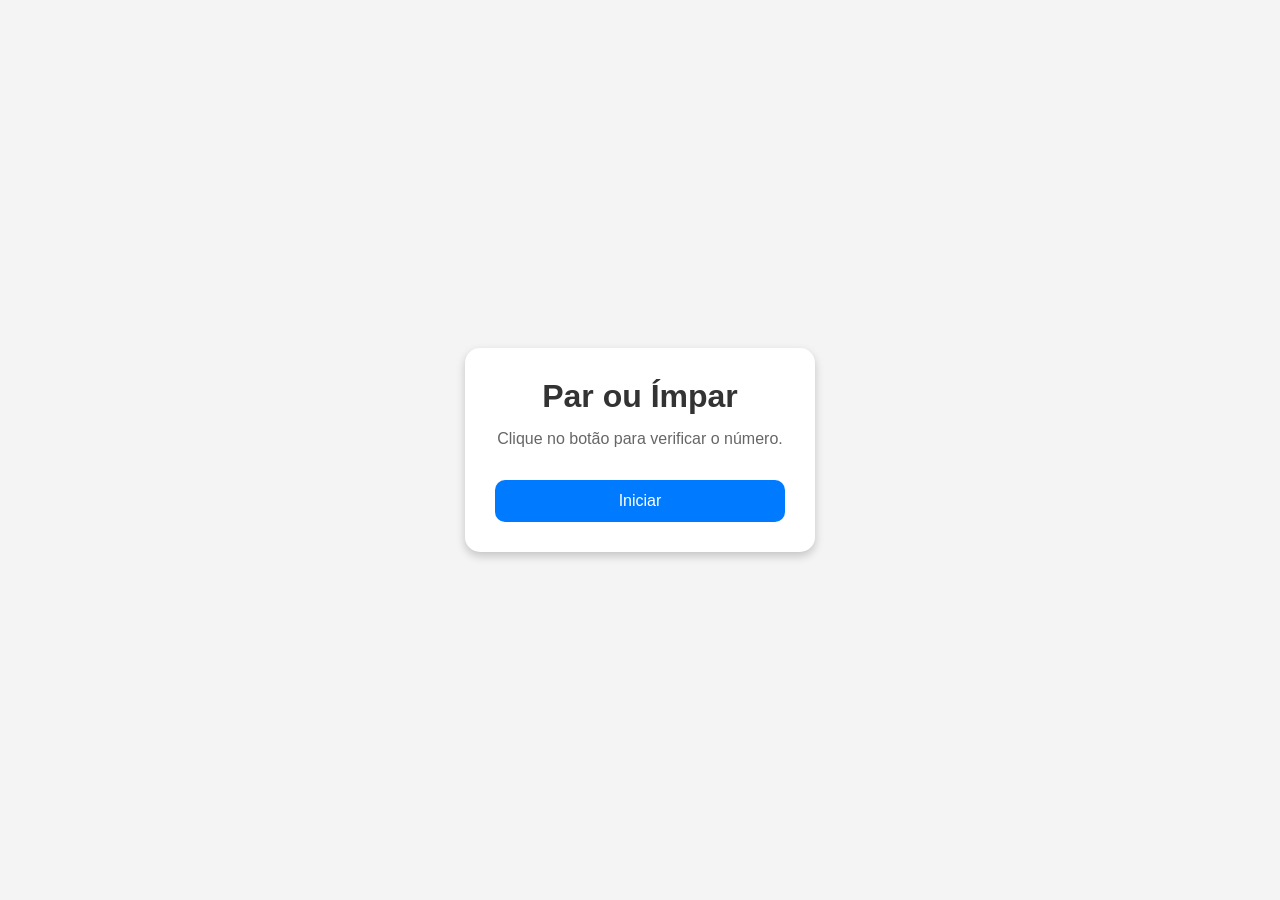
<file: atividade01/index.html>
<!DOCTYPE html>
<html lang="pt-BR">
<head>
  <meta charset="UTF-8">
  <meta name="viewport" content="width=device-width, initial-scale=1.0">
  <title>Par ou Ímpar</title>
  <link rel="stylesheet" href="style.css">
</head>
<body>
  <div class="container">
    <h1>Par ou Ímpar</h1>
    <p>Clique no botão para verificar o número.</p>
    <button onclick="verificarParOuImpar()">Iniciar</button>
  </div>

  <script src="script.js"></script>
</body>
</html>
</file>
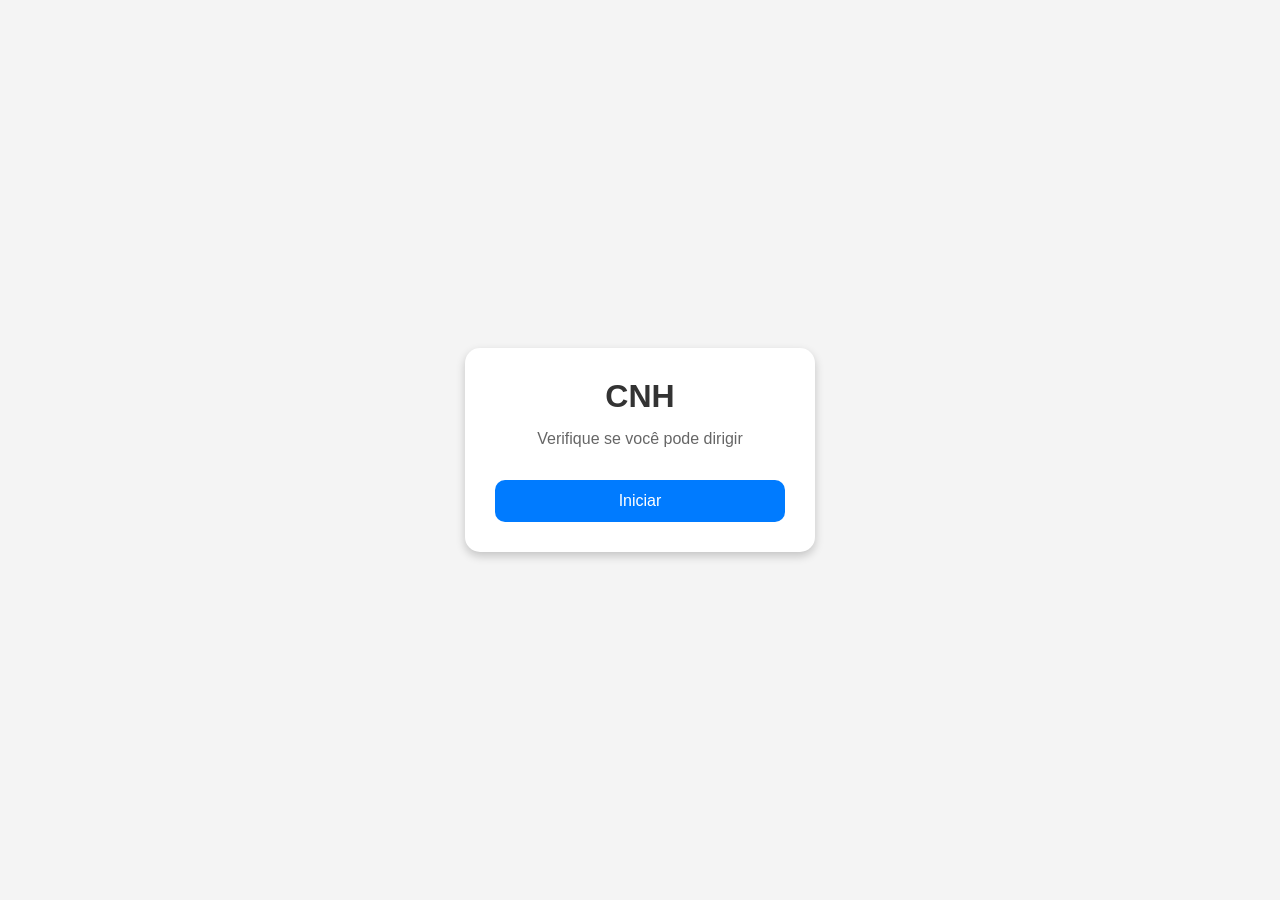
<file: atividade02/index.html>
<!DOCTYPE html>
<html lang="pt-BR">
<head>
  <meta charset="UTF-8">
  <meta name="viewport" content="width=device-width, initial-scale=1.0">
  <title>Pode Dirigir?</title>
  <link rel="stylesheet" href="style.css">
</head>
<body>

  <div class="container">
    <h1>CNH</h1>
    <p>Verifique se você pode dirigir</p>

    <button onclick="verificarIdade()">Iniciar</button>
  </div>

  <script src="script.js"></script>
</body>
</html>
</file>
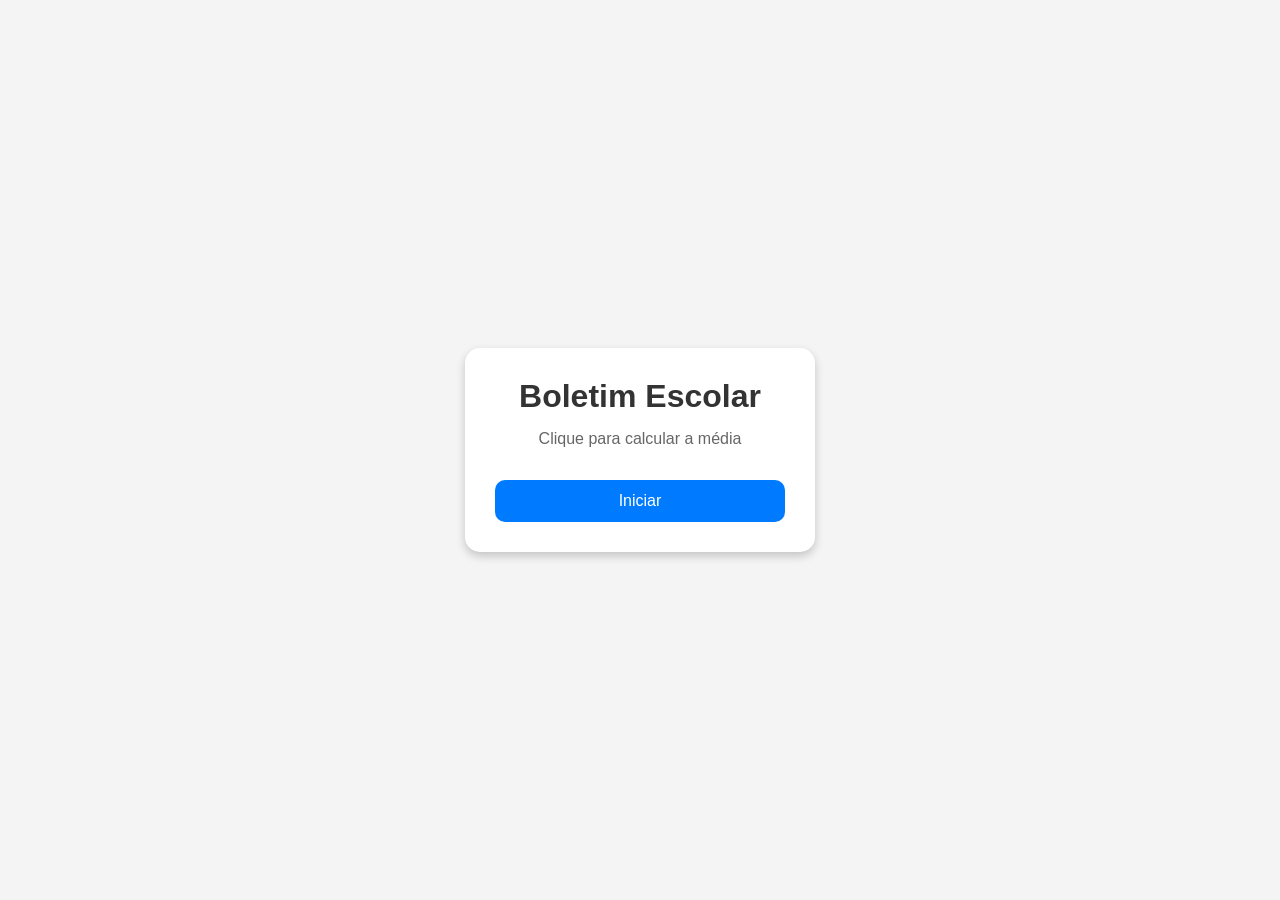
<file: atividade03/index.html>
<!DOCTYPE html>
<html lang="pt-BR">
<head>
  <meta charset="UTF-8">
  <meta name="viewport" content="width=device-width, initial-scale=1.0">
  <title>Boletim Escolar</title>
  <link rel="stylesheet" href="style.css">
</head>
<body>

  <div class="container">
    <h1>Boletim Escolar</h1>
    <p>Clique para calcular a média</p>

    <button onclick="calcularMedia()">Iniciar</button>
  </div>

  <script src="script.js"></script>
</body>
</html>
</file>
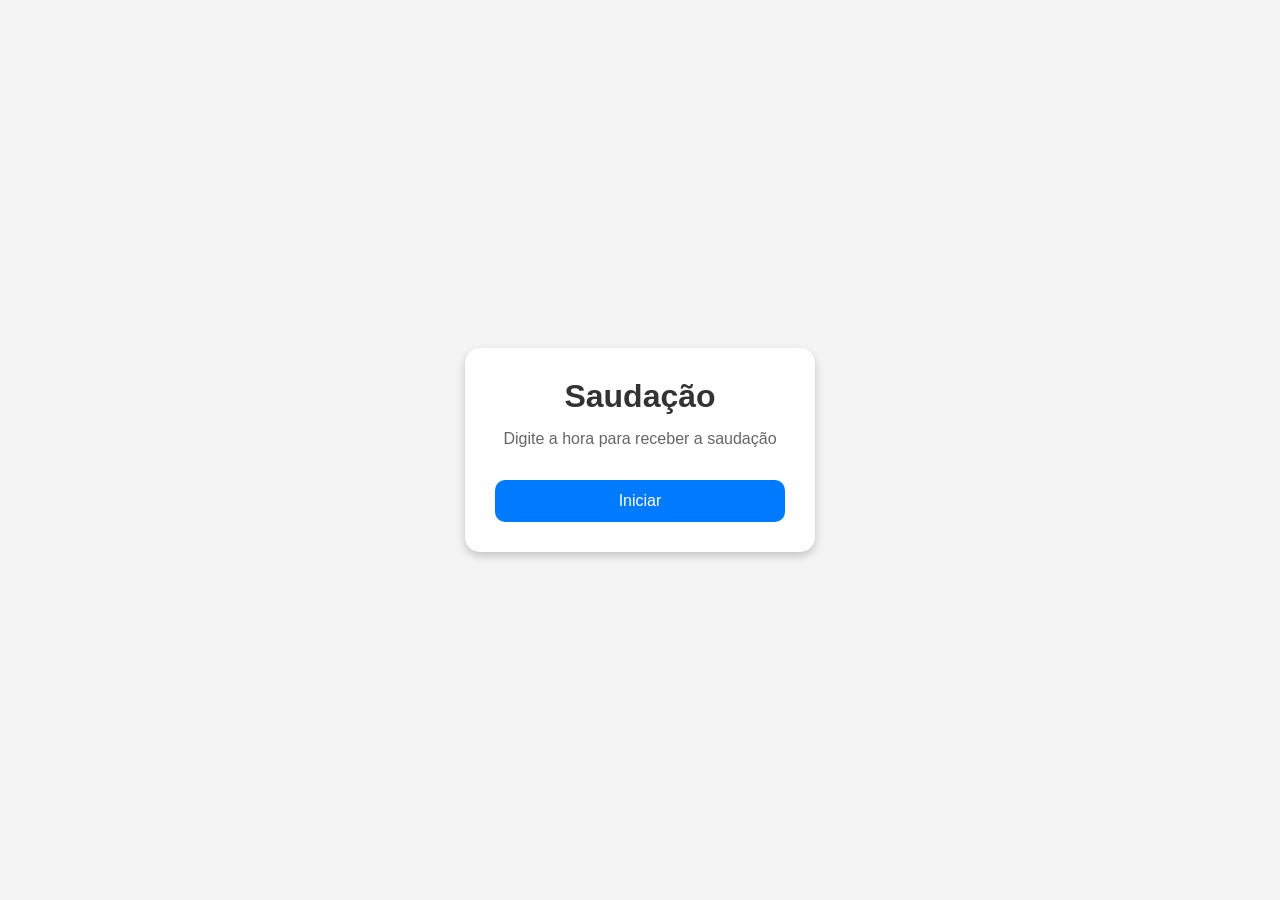
<file: atividade04/index.html>
<!DOCTYPE html>
<html lang="pt-BR">
<head>
  <meta charset="UTF-8">
  <meta name="viewport" content="width=device-width, initial-scale=1.0">
  <title>Saudação</title>
  <link rel="stylesheet" href="style.css">
</head>
<body>

  <div class="container">
    <h1>Saudação</h1>
    <p>Digite a hora para receber a saudação</p>

    <button onclick="mostrarSaudacao()">Iniciar</button>
  </div>

  <script src="script.js"></script>
</body>
</html>
</file>
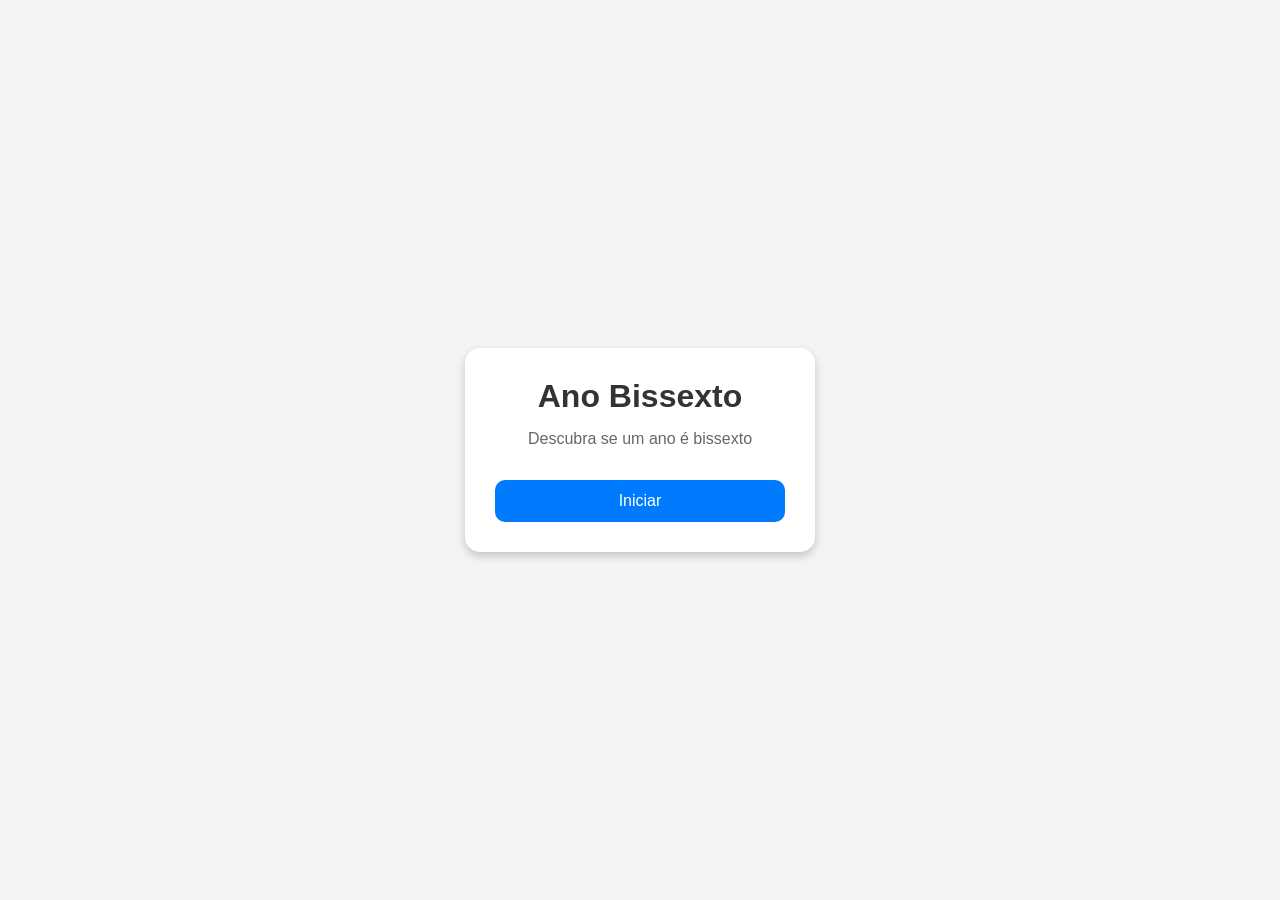
<file: atividade05/index.html>
<!DOCTYPE html>
<html lang="pt-BR">
<head>
  <meta charset="UTF-8">
  <meta name="viewport" content="width=device-width, initial-scale=1.0">
  <title>Ano Bissexto</title>
  <link rel="stylesheet" href="style.css">
</head>
<body>

  <div class="container">
    <h1>Ano Bissexto</h1>
    <p>Descubra se um ano é bissexto</p>

    <button onclick="verificarAno()">Iniciar</button>
  </div>

  <script src="script.js"></script>
</body>
</html>
</file>
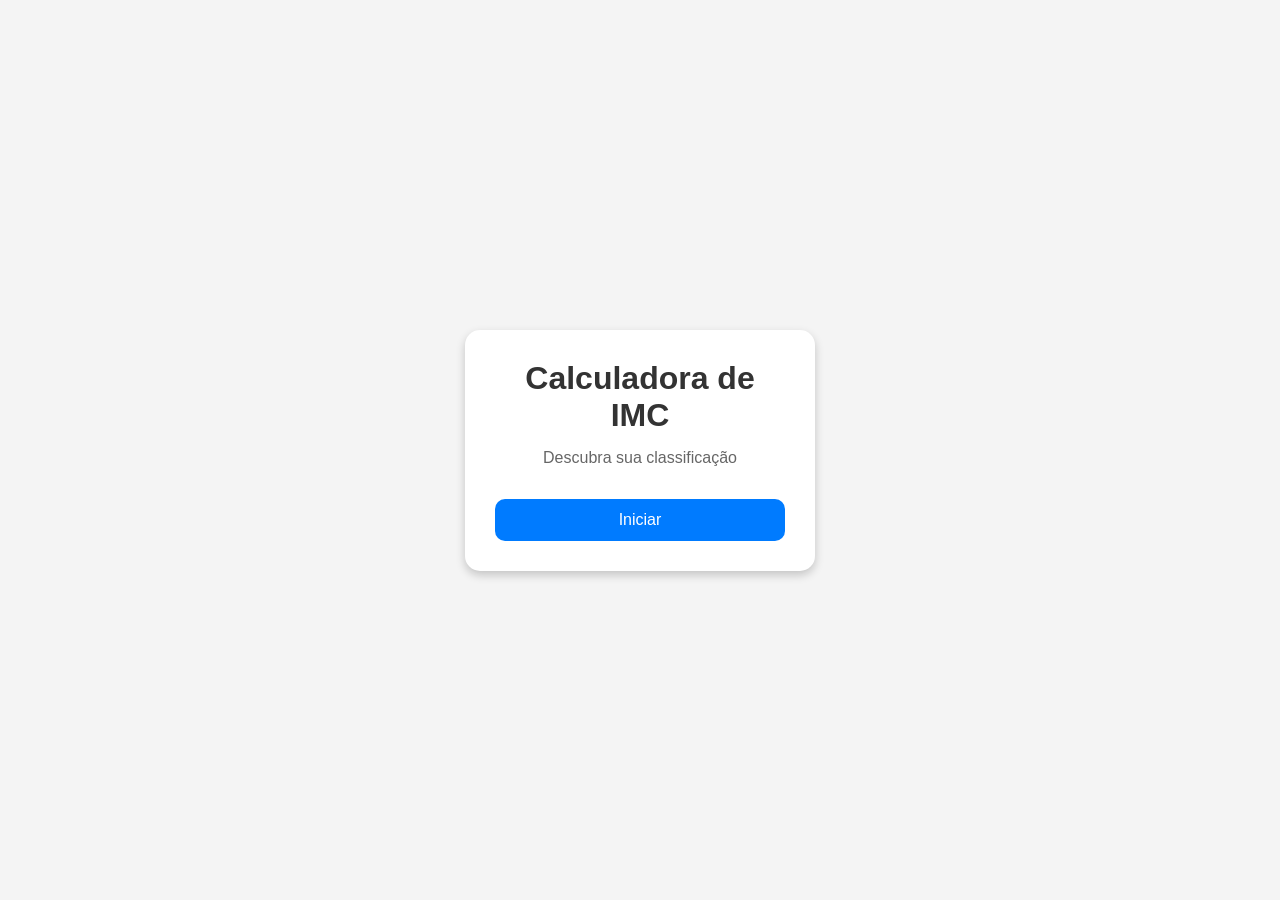
<file: atividade06/index.html>
<!DOCTYPE html>
<html lang="pt-BR">
<head>
  <meta charset="UTF-8">
  <meta name="viewport" content="width=device-width, initial-scale=1.0">
  <title>IMC</title>
  <link rel="stylesheet" href="style.css">
</head>
<body>

  <div class="container">
    <h1>Calculadora de IMC</h1>
    <p>Descubra sua classificação</p>

    <button onclick="calcularIMC()">Iniciar</button>
  </div>

  <script src="script.js"></script>
</body>
</html>
</file>
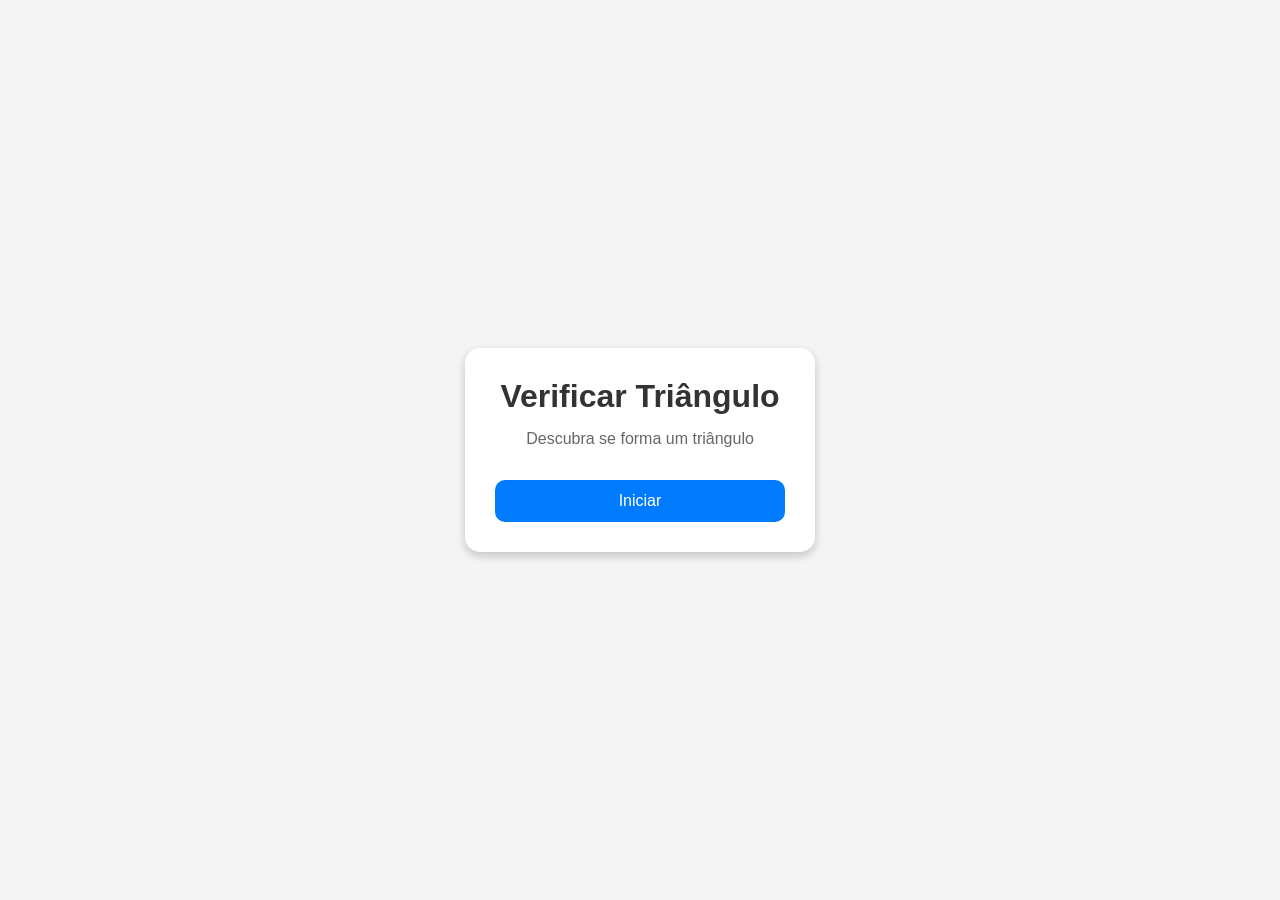
<file: atividade07/index.html>
<!DOCTYPE html>
<html lang="pt-BR">
<head>
  <meta charset="UTF-8">
  <meta name="viewport" content="width=device-width, initial-scale=1.0">
  <title>Triângulo</title>
  <link rel="stylesheet" href="style.css">
</head>
<body>

  <div class="container">
    <h1>Verificar Triângulo</h1>
    <p>Descubra se forma um triângulo</p>

    <button onclick="verificarTriangulo()">Iniciar</button>
  </div>

  <script src="script.js"></script>
</body>
</html>
</file>
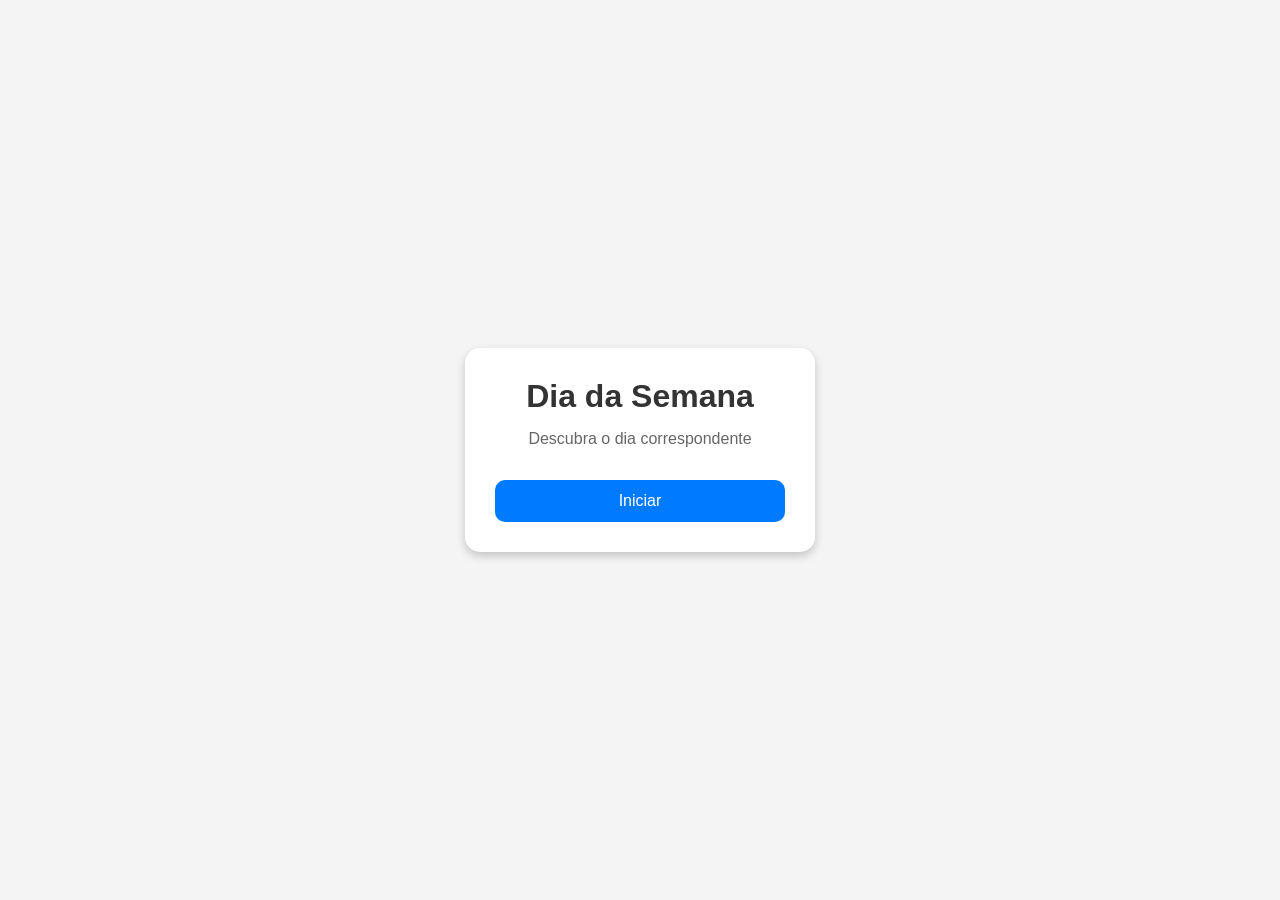
<file: atividade08/index.html>
<!DOCTYPE html>
<html lang="pt-BR">
<head>
  <meta charset="UTF-8">
  <meta name="viewport" content="width=device-width, initial-scale=1.0">
  <title>Dia da Semana</title>
  <link rel="stylesheet" href="style.css">
</head>
<body>

  <div class="container">
    <h1>Dia da Semana</h1>
    <p>Descubra o dia correspondente</p>

    <button onclick="mostrarDia()">Iniciar</button>
  </div>

  <script src="script.js"></script>
</body>
</html>
</file>
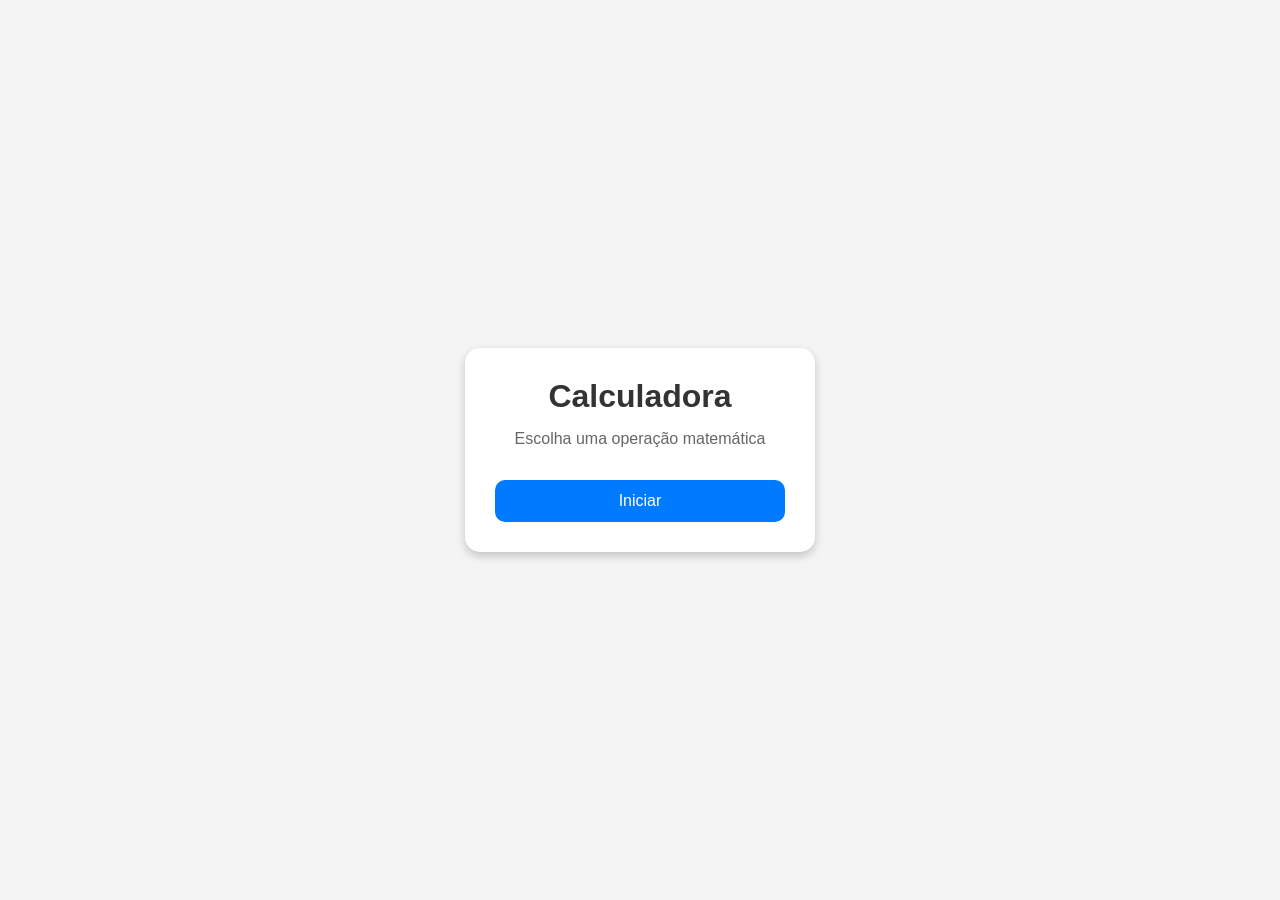
<file: atividade09/index.html>
<!DOCTYPE html>
<html lang="pt-BR">
<head>
  <meta charset="UTF-8">
  <meta name="viewport" content="width=device-width, initial-scale=1.0">
  <title>Calculadora</title>
  <link rel="stylesheet" href="style.css">
</head>
<body>

  <div class="container">
    <h1>Calculadora</h1>
    <p>Escolha uma operação matemática</p>

    <button onclick="calcularOperacao()">Iniciar</button>
  </div>

  <script src="script.js"></script>
</body>
</html>
</file>
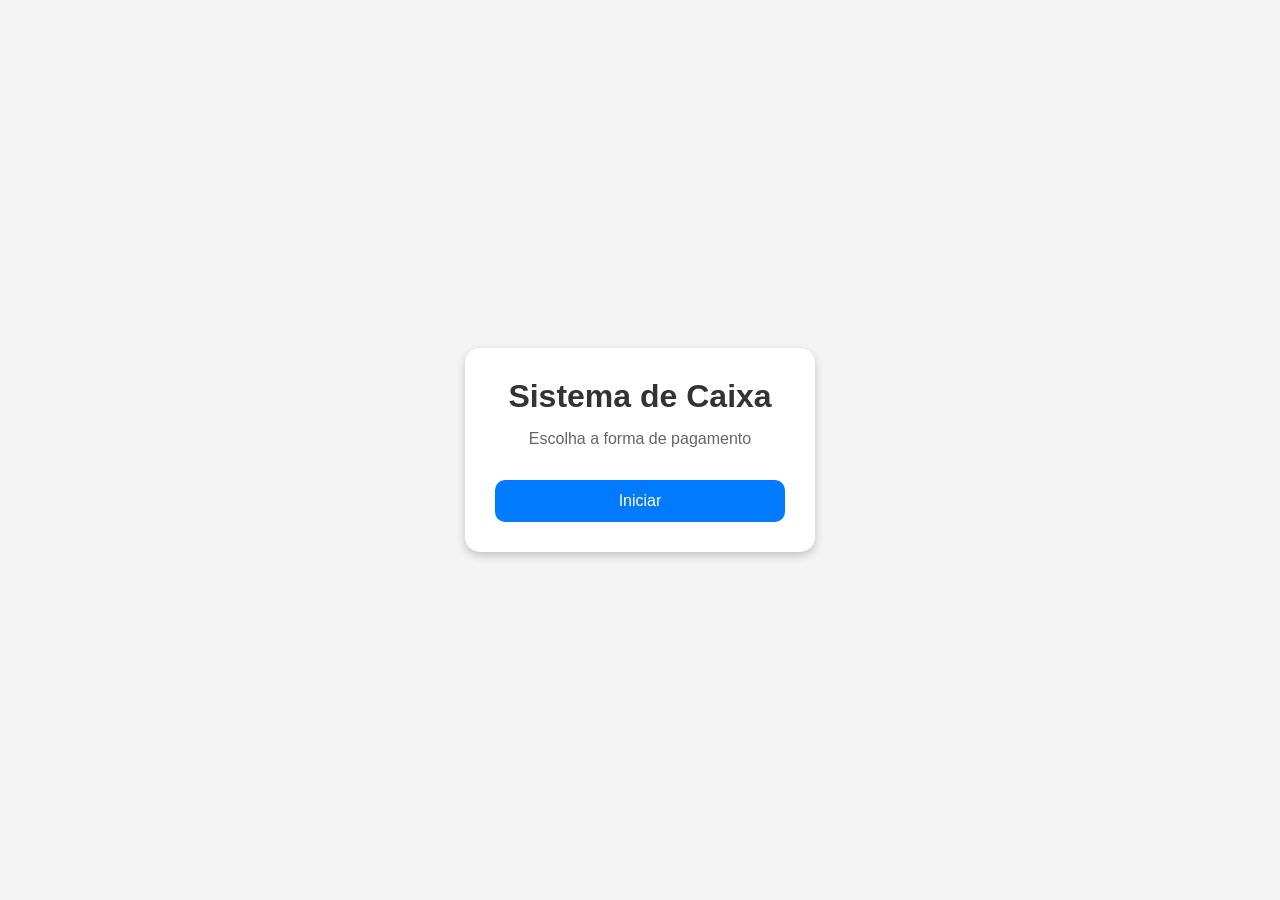
<file: atividade10/index.html>
<!DOCTYPE html>
<html lang="pt-BR">
<head>
  <meta charset="UTF-8">
  <meta name="viewport" content="width=device-width, initial-scale=1.0">
  <title>Sistema de Caixa</title>
  <link rel="stylesheet" href="style.css">
</head>
<body>

  <div class="container">
    <h1>Sistema de Caixa</h1>
    <p>Escolha a forma de pagamento</p>

    <button onclick="calcularPagamento()">Iniciar</button>
  </div>

  <script src="script.js"></script>
</body>
</html>
</file>
<file: atividade01/style.css>
* {
  margin: 0;
  padding: 0;
  box-sizing: border-box;
}

body {
  font-family: Arial, sans-serif;
  background: #f4f4f4;
  height: 100vh;
  display: flex;
  justify-content: center;
  align-items: center;
}

.container {
  background: white;
  padding: 30px;
  border-radius: 15px;
  box-shadow: 0 4px 10px rgba(0, 0, 0, 0.2);
  text-align: center;
  width: 350px;
}

.container h1 {
  margin-bottom: 15px;
  color: #333;
}

.container p {
  margin-bottom: 20px;
  color: #666;
}

button {
  width: 100%;
  margin-top: 12px;
  background: #007bff;
  color: white;
  border: none;
  padding: 12px;
  font-size: 16px;
  border-radius: 10px;
  cursor: pointer;
  transition: 0.3s;
}

button:hover {
  background: #0056b3;
}
</file>
<file: atividade02/style.css>
* {
  margin: 0;
  padding: 0;
  box-sizing: border-box;
}

body {
  font-family: Arial, sans-serif;
  background: #f4f4f4;
  height: 100vh;
  display: flex;
  justify-content: center;
  align-items: center;
}

.container {
  background: white;
  padding: 30px;
  border-radius: 15px;
  box-shadow: 0 4px 10px rgba(0, 0, 0, 0.2);
  text-align: center;
  width: 350px;
}

.container h1 {
  margin-bottom: 15px;
  color: #333;
}

.container p {
  margin-bottom: 20px;
  color: #666;
}

button {
  width: 100%;
  margin-top: 12px;
  background: #007bff;
  color: white;
  border: none;
  padding: 12px;
  font-size: 16px;
  border-radius: 10px;
  cursor: pointer;
  transition: 0.3s;
}

button:hover {
  background: #0056b3;
}
</file>
<file: atividade03/style.css>
* {
  margin: 0;
  padding: 0;
  box-sizing: border-box;
}

body {
  font-family: Arial, sans-serif;
  background: #f4f4f4;
  height: 100vh;
  display: flex;
  justify-content: center;
  align-items: center;
}

.container {
  background: white;
  padding: 30px;
  border-radius: 15px;
  box-shadow: 0 4px 10px rgba(0, 0, 0, 0.2);
  text-align: center;
  width: 350px;
}

.container h1 {
  margin-bottom: 15px;
  color: #333;
}

.container p {
  margin-bottom: 20px;
  color: #666;
}

button {
  width: 100%;
  margin-top: 12px;
  background: #007bff;
  color: white;
  border: none;
  padding: 12px;
  font-size: 16px;
  border-radius: 10px;
  cursor: pointer;
  transition: 0.3s;
}

button:hover {
  background: #0056b3;
}
</file>
<file: atividade04/style.css>
* {
  margin: 0;
  padding: 0;
  box-sizing: border-box;
}

body {
  font-family: Arial, sans-serif;
  background: #f4f4f4;
  height: 100vh;
  display: flex;
  justify-content: center;
  align-items: center;
}

.container {
  background: white;
  padding: 30px;
  border-radius: 15px;
  box-shadow: 0 4px 10px rgba(0, 0, 0, 0.2);
  text-align: center;
  width: 350px;
}

.container h1 {
  margin-bottom: 15px;
  color: #333;
}

.container p {
  margin-bottom: 20px;
  color: #666;
}

button {
  width: 100%;
  margin-top: 12px;
  background: #007bff;
  color: white;
  border: none;
  padding: 12px;
  font-size: 16px;
  border-radius: 10px;
  cursor: pointer;
  transition: 0.3s;
}

button:hover {
  background: #0056b3;
}
</file>
<file: atividade05/style.css>
* {
  margin: 0;
  padding: 0;
  box-sizing: border-box;
}

body {
  font-family: Arial, sans-serif;
  background: #f4f4f4;
  height: 100vh;
  display: flex;
  justify-content: center;
  align-items: center;
}

.container {
  background: white;
  padding: 30px;
  border-radius: 15px;
  box-shadow: 0 4px 10px rgba(0, 0, 0, 0.2);
  text-align: center;
  width: 350px;
}

.container h1 {
  margin-bottom: 15px;
  color: #333;
}

.container p {
  margin-bottom: 20px;
  color: #666;
}

button {
  width: 100%;
  margin-top: 12px;
  background: #007bff;
  color: white;
  border: none;
  padding: 12px;
  font-size: 16px;
  border-radius: 10px;
  cursor: pointer;
  transition: 0.3s;
}

button:hover {
  background: #0056b3;
}
</file>
<file: atividade06/style.css>
* {
  margin: 0;
  padding: 0;
  box-sizing: border-box;
}

body {
  font-family: Arial, sans-serif;
  background: #f4f4f4;
  height: 100vh;
  display: flex;
  justify-content: center;
  align-items: center;
}

.container {
  background: white;
  padding: 30px;
  border-radius: 15px;
  box-shadow: 0 4px 10px rgba(0, 0, 0, 0.2);
  text-align: center;
  width: 350px;
}

.container h1 {
  margin-bottom: 15px;
  color: #333;
}

.container p {
  margin-bottom: 20px;
  color: #666;
}

button {
  width: 100%;
  margin-top: 12px;
  background: #007bff;
  color: white;
  border: none;
  padding: 12px;
  font-size: 16px;
  border-radius: 10px;
  cursor: pointer;
  transition: 0.3s;
}

button:hover {
  background: #0056b3;
}
</file>
<file: atividade07/style.css>
* {
  margin: 0;
  padding: 0;
  box-sizing: border-box;
}

body {
  font-family: Arial, sans-serif;
  background: #f4f4f4;
  height: 100vh;
  display: flex;
  justify-content: center;
  align-items: center;
}

.container {
  background: white;
  padding: 30px;
  border-radius: 15px;
  box-shadow: 0 4px 10px rgba(0, 0, 0, 0.2);
  text-align: center;
  width: 350px;
}

.container h1 {
  margin-bottom: 15px;
  color: #333;
}

.container p {
  margin-bottom: 20px;
  color: #666;
}

button {
  width: 100%;
  margin-top: 12px;
  background: #007bff;
  color: white;
  border: none;
  padding: 12px;
  font-size: 16px;
  border-radius: 10px;
  cursor: pointer;
  transition: 0.3s;
}

button:hover {
  background: #0056b3;
}
</file>
<file: atividade08/style.css>
* {
  margin: 0;
  padding: 0;
  box-sizing: border-box;
}

body {
  font-family: Arial, sans-serif;
  background: #f4f4f4;
  height: 100vh;
  display: flex;
  justify-content: center;
  align-items: center;
}

.container {
  background: white;
  padding: 30px;
  border-radius: 15px;
  box-shadow: 0 4px 10px rgba(0, 0, 0, 0.2);
  text-align: center;
  width: 350px;
}

.container h1 {
  margin-bottom: 15px;
  color: #333;
}

.container p {
  margin-bottom: 20px;
  color: #666;
}

button {
  width: 100%;
  margin-top: 12px;
  background: #007bff;
  color: white;
  border: none;
  padding: 12px;
  font-size: 16px;
  border-radius: 10px;
  cursor: pointer;
  transition: 0.3s;
}

button:hover {
  background: #0056b3;
}
</file>
<file: atividade09/style.css>
* {
  margin: 0;
  padding: 0;
  box-sizing: border-box;
}

body {
  font-family: Arial, sans-serif;
  background: #f4f4f4;
  height: 100vh;
  display: flex;
  justify-content: center;
  align-items: center;
}

.container {
  background: white;
  padding: 30px;
  border-radius: 15px;
  box-shadow: 0 4px 10px rgba(0, 0, 0, 0.2);
  text-align: center;
  width: 350px;
}

.container h1 {
  margin-bottom: 15px;
  color: #333;
}

.container p {
  margin-bottom: 20px;
  color: #666;
}

button {
  width: 100%;
  margin-top: 12px;
  background: #007bff;
  color: white;
  border: none;
  padding: 12px;
  font-size: 16px;
  border-radius: 10px;
  cursor: pointer;
  transition: 0.3s;
}

button:hover {
  background: #0056b3;
}
</file>
<file: atividade10/style.css>
* {
  margin: 0;
  padding: 0;
  box-sizing: border-box;
}

body {
  font-family: Arial, sans-serif;
  background: #f4f4f4;
  height: 100vh;
  display: flex;
  justify-content: center;
  align-items: center;
}

.container {
  background: white;
  padding: 30px;
  border-radius: 15px;
  box-shadow: 0 4px 10px rgba(0, 0, 0, 0.2);
  text-align: center;
  width: 350px;
}

.container h1 {
  margin-bottom: 15px;
  color: #333;
}

.container p {
  margin-bottom: 20px;
  color: #666;
}

button {
  width: 100%;
  margin-top: 12px;
  background: #007bff;
  color: white;
  border: none;
  padding: 12px;
  font-size: 16px;
  border-radius: 10px;
  cursor: pointer;
  transition: 0.3s;
}

button:hover {
  background: #0056b3;
}
</file>
